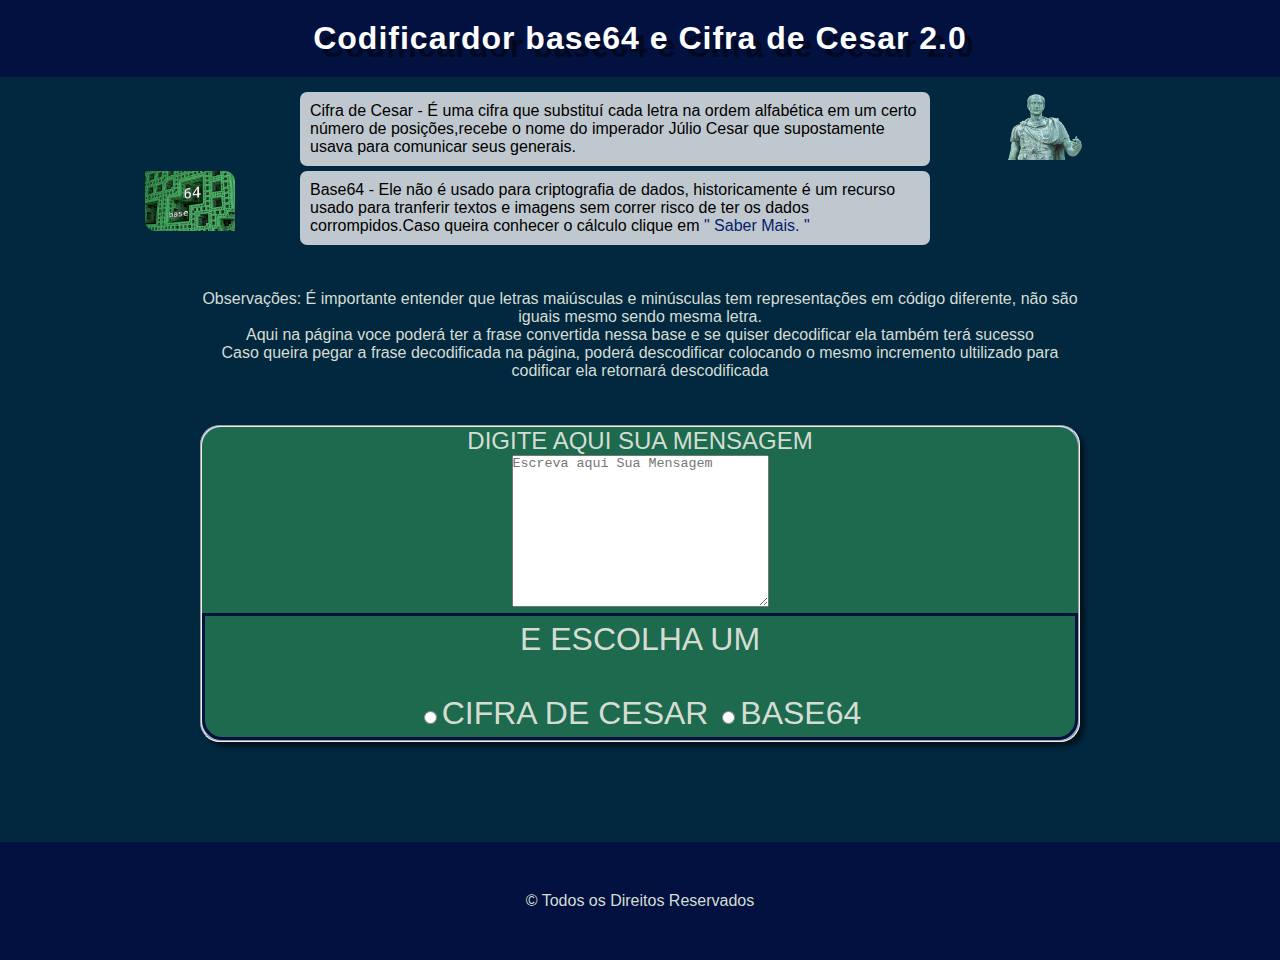
<file: index.html>
<!DOCTYPE html>
<html lang="en">
<head>
    <meta charset="UTF-8">
    <meta http-equiv="X-UA-Compatible" content="IE=edge">
    <meta name="viewport" content="width=device-width, initial-scale=1.0">
    <title>Projeto Cifra/Base64</title>
    <link rel="stylesheet" href="ccs/estilodosbascif.css">
</head>
<body>
    <header>
        <section><h1>Codificardor base64 e Cifra de Cesar 2.0</h1></section>
    </header>
    <main id="area-principal">
        <aside> <img class="imgdireita" src="Imagens/jcimg-removebg-preview.png" alt="cesar">
        </aside>
        <article class="Cifratexto">
            <p>Cifra de Cesar  - É uma cifra que substituí cada letra na ordem alfabética em um certo número de posições,recebe o nome do imperador Júlio Cesar que supostamente usava para comunicar seus generais.</p>
        </article>
        <aside> <img class="imgesquerda" src="Imagens/Base64img.jpg" alt="cesar">
        </aside>       
        <article class="basetexto">
            <p>Base64 - Ele não é usado para criptografia de dados, historicamente é um recurso usado para tranferir textos e imagens sem correr risco de ter os dados corrompidos.Caso queira conhecer o cálculo clique em <a href="Saibamais.html">" Saber Mais. "</a></p>
        </article>
        <article id="texto1">
            <p>Observações: É importante entender que letras maiúsculas e minúsculas tem representações em código diferente,
                não são iguais mesmo sendo mesma letra.</p>
            <p>Aqui na página voce poderá ter a frase convertida nessa base e se quiser decodificar ela também terá sucesso</p>
            <p>Caso queira pegar a frase decodificada na página, poderá descodificar colocando o mesmo incremento ultilizado para codificar ela retornará descodificada</p>
        </article>
        <form action="" id="programa">
            <fieldset id="campodoprograma">
                <div class="label-name">
                    <label for="">DIGITE AQUI SUA MENSAGEM</label><br>
                    <textarea name="" id="textopracodar" cols="30" rows="10" placeholder="Escreva aqui Sua Mensagem"></textarea>
                </div>
                <div class='botoesemradio'>
                    <label for="">E ESCOLHA UM</label><br><br>
                    <input type="radio" name="b" class="botaocolado" id="cifra" value="C" >CIFRA DE CESAR    
                    <input type="radio" name="b" class="botaocolado" id="base" value="D" >BASE64<br>
                </div>
                <div id="nav"></div>
                <div id="nav2"></div>
            </fieldset>
        </form>
    </main>
    <footer>
        &copy; Todos os Direitos Reservados
    </footer>
    <script src="javas/domele.js"></script>   
</body>
</html>
</file>
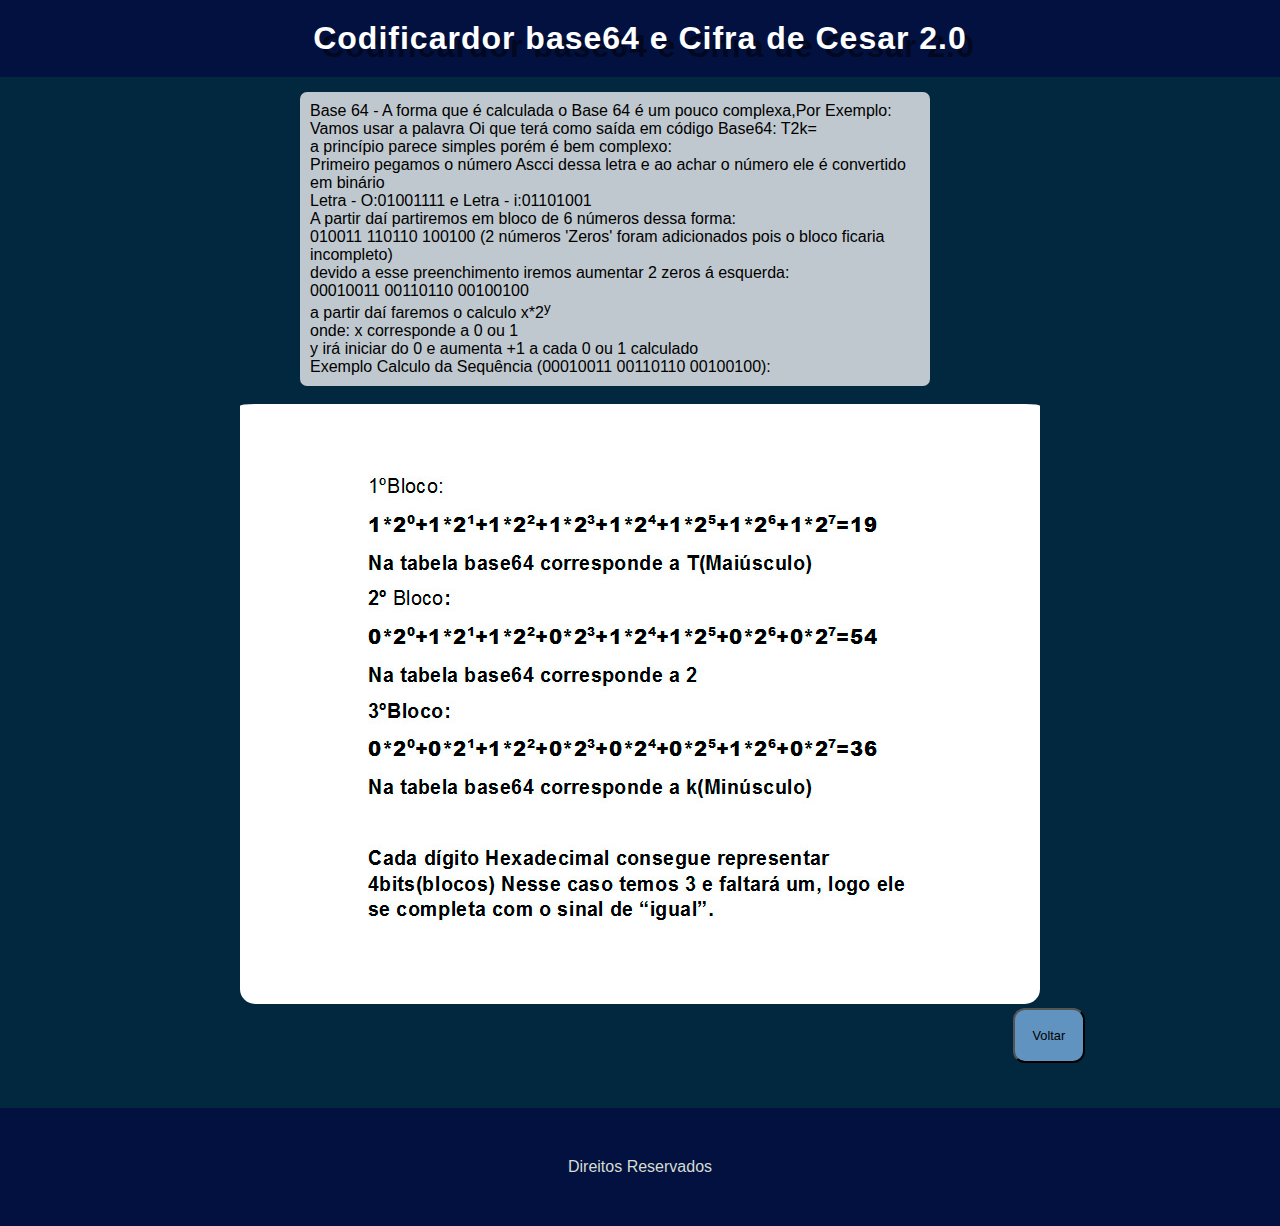
<file: Saibamais.html>
<!DOCTYPE html>
<html lang="en">
<head>
    <meta charset="UTF-8">
    <meta http-equiv="X-UA-Compatible" content="IE=edge">
    <meta name="viewport" content="width=device-width, initial-scale=1.0">
    <title>Base 64</title>
    <link rel="stylesheet" href="ccs/estilodosbascif.css">
</head>
<body>
    <header>
        <section><h1>Codificardor base64 e Cifra de Cesar 2.0</h1></section>
    </header>
    <main id="area-principal">        
        <article class="basetextosb">
                <p>Base 64 - A forma que é calculada o Base 64 é um pouco complexa,Por Exemplo:</p>
                <p>Vamos usar a palavra Oi que terá como saída em código Base64: T2k= </p>
                <p>a princípio parece simples porém é bem complexo:</p>
                <p>Primeiro pegamos o número Ascci dessa letra e ao achar o número ele é convertido em binário</p>
                <p>Letra - O:01001111  e  Letra - i:01101001</p>
                <p>A partir daí partiremos em bloco de 6 números dessa forma:</p>
                <p>010011 110110 100100 (2 números 'Zeros' foram adicionados pois o bloco ficaria incompleto)</p>
            
                <p>devido a esse preenchimento iremos aumentar 2 zeros á esquerda:</p>
            
                <p>00010011 00110110 00100100</p>
                        
                <p>a partir daí faremos o calculo x*2<sup>y</sup></p>
                <p>onde: x corresponde a 0 ou 1</p>
                <p>y irá iniciar do 0 e aumenta +1 a cada 0 ou 1 calculado</p>
                <p>Exemplo Calculo da Sequência (00010011 00110110 00100100):</p>
        </article>
        <div >
            <img class="imgexplicativa" src="Imagens/Imgbase64texte.jpg" alt="bloquino">
        </div>
        <a href="index.html"><button class="estilobotao">Voltar</button></a>
    </main>
    <footer>
        Direitos Reservados
    </footer>
    
</body>
</html>
</file>
<file: ccs/estilodosbascif.css>
*{
    padding: 0;
    margin:0;
}
body{
    font-size: 1em;
    font-family: "trebuchet MS", Helvetica, sans-serif;
    background: #022840;
    color:rgb(213, 221, 211);
}
header{
    background: #021140;
    text-align: center;
    padding: 20px;      
}
h1{
    color:#fff;
    text-shadow:8px 8px rgba(0,0,0,0.5);
    font-family:Impact, Haettenschweiler, 'Arial Narrow Bold', sans-serif;
    font-size: 2em;
    letter-spacing: 1px;
}
footer{
    background: #021140;
    text-align: center;
    padding: 50px;
    margin-top: 100px;   
}
a{
    color:#06206d;
    text-decoration: none;
}
/* corpo da página em posição padrão*/
#area-principal{
    max-width: 890px;
    margin: 15px auto;
    text-align: center;
}
.label-name{
    font-size:1.5em;
    background: rgba(2,89,32,0.7);;
    font-family:'Roboto', sans-serif;
    border-top-right-radius: 20px;
    border-top-left-radius: 20px;
}
.botoesemradio{
    font-size:2em;
    font-family: 'Roboto', sans-serif;
    background: rgba(2,89,32,0.7);
    border:#021140 solid 3px;
    padding: 5px;
    border-bottom-right-radius: 20px;
    border-bottom-left-radius: 20px;
}
.botaocolado{
    margin: 5px;
    align-items: baseline;
}
.basetexto{
    max-width: 610px;
    text-align: left;
    background:rgba(255, 254, 254, 0.75) ;
    border-radius: 7px;
    padding: 10px;
    margin: 5px;
    animation:efeitocaixabase 3s 0.1s;
    margin-left: 105px;
    color:rgb(0, 0, 0);
}
.basetextosb{
    max-width: 610px;
    text-align: left;
    background:rgba(255, 254, 254, 0.75) ;
    border-radius: 7px;
    padding: 10px;
    animation:efeitocaixabaseb 2s 0.1s;
    margin: 5px;
    margin-left: 105px;
    color:rgb(0, 0, 0);
}
@keyframes efeitocaixabaseb {
    from { opacity: 0; }
    to   { opacity: 1; }
}
@keyframes efeitocaixabase {
    0% {
        transform: translateX(-100px);
    }
    50% {transform: translateX(50px);
        
    } 
    100%{transform: translateX(auto);}
}
.imgexplicativa{
    max-width:99.5%;
    border-radius: 15px;
    padding-top: 13px;
}
.Cifratexto{
    max-width: 610px;
    background:rgba(255, 254, 254, 0.75) ;
    text-align: left;
    border-radius: 7px;
    padding: 10px;
    margin: 5px;
    position: relative;
    animation:efeitocaixacifra 0.5s 0.1s;
    margin-left: 105px;
    color:rgb(0, 0, 0);
}
@keyframes efeitocaixacifra {
    from {
        transform: translateX(100px);
    }
    to {
        transform: translateX(auto);
    } 
}
.imgdireita{
    max-width: 10vh;
    float: right;
}
.imgesquerda{
    max-width: 10vh;
    float: left;
    border-bottom-left-radius: 10px;
    border-top-right-radius: 10px;
    margin-left: -50px;
}
#texto1{
    margin: 45px auto;
}
#programa{
    margin: 5px;
    box-shadow: 5px 5px 4px rgba(0,0,0,0.5);
    background: #6093BF;
    border-radius: 20px; 
}
#campodoprograma{
    border-radius: 20px;
}
/*id base 64 e cifra*/
#containercifra{
    background: #6093BF;
}
.layoutletrasbotaoselecao{
    text-align: left;
    font-size: 1.3em;
    padding: 10px;
}
#containerbase64{
    background: #6093BF;
}
h2{
    background: rgb(12, 8, 0);
    border-bottom-right-radius: 20px;
    border-bottom-left-radius: 20px;
}
.resposta{
    background: #1c7505;
    font-size: 1.3em;
    padding: 10px;
    font-family:'Roboto', sans-serif;
    border-bottom-right-radius: 20px;
    border-bottom-left-radius: 20px;
}
#deslocamento{
    width: 5vh;
}
#abalateral{
    float:right;
}
/* Página saiba mais*/
.estilobotao{
    position: relative;
    float: right;
    padding: 2%;
    border-radius: 12px;
    font-size: 0.8em;
    background: #6093BF;
}
@media(max-width:1000px){
    .imgesquerda{
        margin-left: inherit;
    }
}
@media(max-width:800px){
    .imgdireita{
        float: initial;
    }
    .imgesquerda{
        float: initial;
    }
    .Cifratexto{
        margin-left: initial;
    }
    .basetexto{
        margin-left: initial;
    }
}
@media(max-width:600px){
    .basetextosb{
        margin: initial;
        margin-left: initial;
    }
}
@media(max-width:300px){
    #textopracodar{
        margin: initial;
    }
    #programa{
        margin: initial;
        background: initial;
    }
    .label-name{
        font-size:initial;
    }
    .botoesemradio{
        font-size:initial;
        padding: initial;
    }
    #campodoprograma{
        width: 50%;
    }
}
</file>
